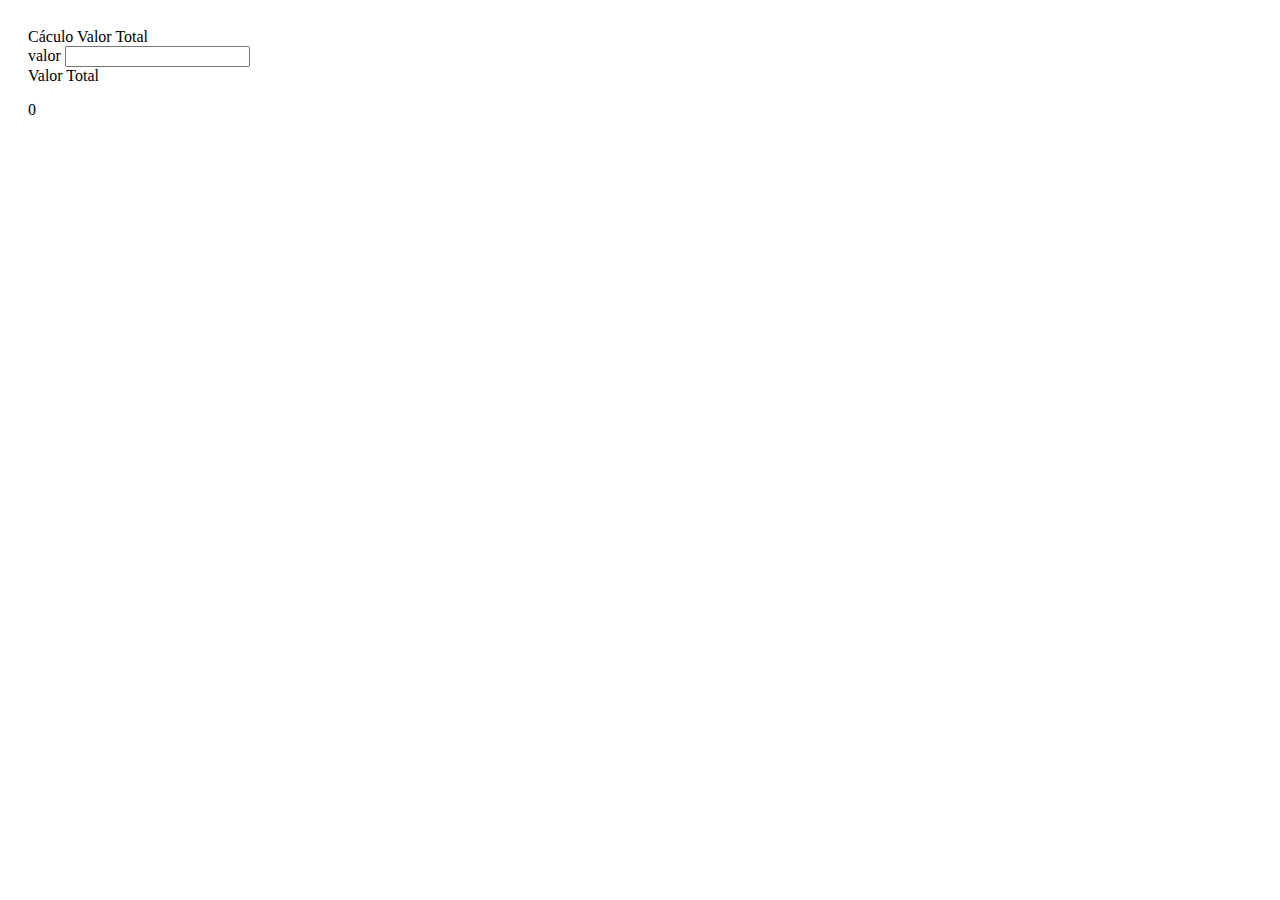
<file: Capitulo 6/Debug/index.html>
<!DOCTYPE html>
<html>
  <head>
    <meta charset="utf-8">
    <title> </title>
    <link rel="stylesheet" href="https://maxcdn.bootstrapcdn.com/bootstrap/3.3.6/css/bootstrap.min.css" integrity="sha384-1q8mTJOASx8j1Au+a5WDVnPi2lkFfwwEAa8hDDdjZlpLegxhjVME1fgjWPGmkzs7" crossorigin="anonymous">
    <style>
      body{
        padding : 20px;
      }
    </style>



  </head>
  <body>
    <div class="panel panel-default">
      <div class="panel-heading">Cáculo Valor Total</div>

      <div class="panel-body">
          <div class="row">
            <div class="col-xs-3">
              <div class="form-group">
                <label for="">valor</label>
                <input type="text" class="form-control" id="valor">
              </div>
            </div>
            <div class="col-xs-3">
              <div class="form-group">
                <label for="">Valor Total</label>
                <p class="form-control-static" id="total">0</p>
              </div>
            </div>
          </div>
      </div>
    </div>
    <script type='text/javascript' src='total.js'>

    </script>
  </body>
</html>
</file>
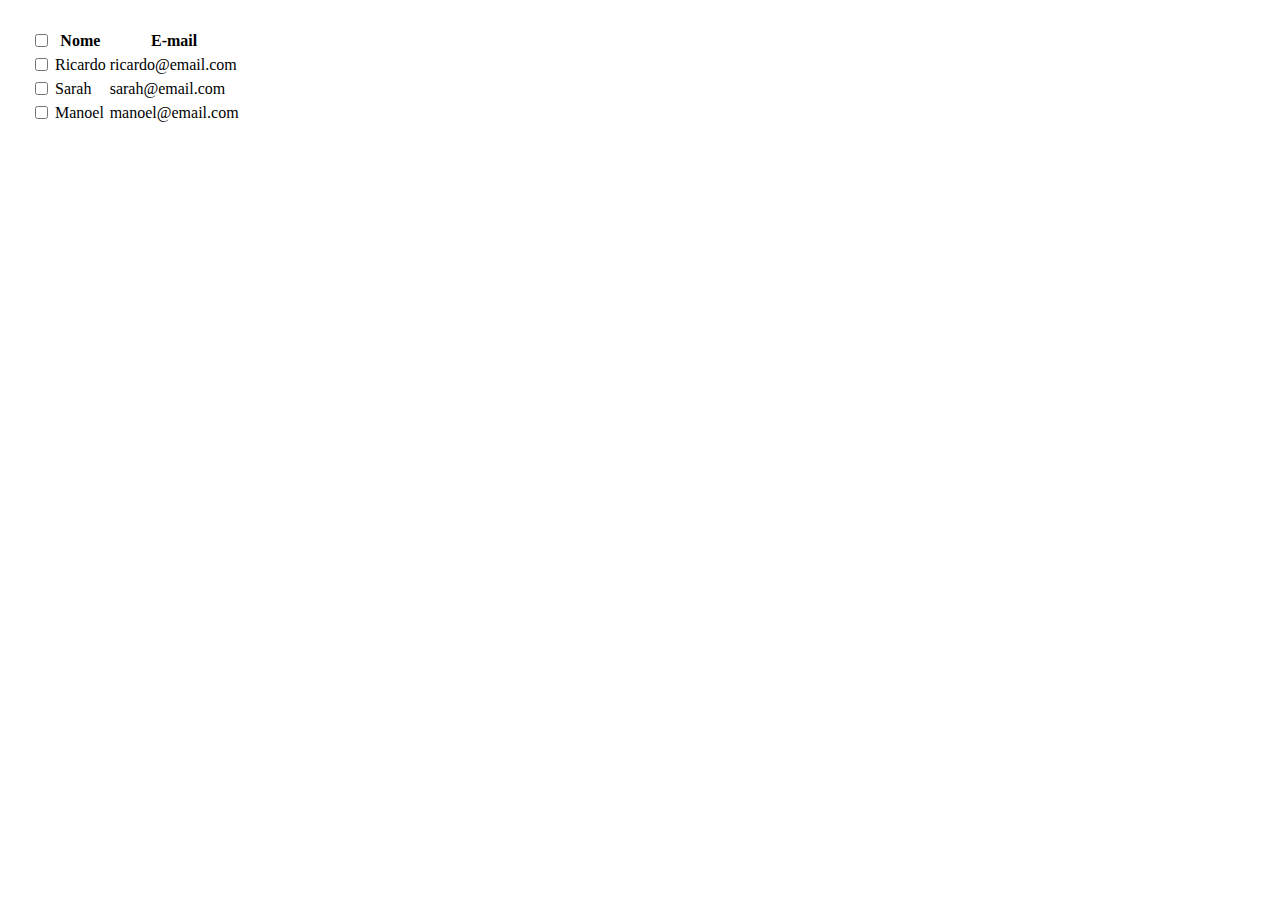
<file: Capitulo 7/7_2-Seletores/index.html>
<!DOCTYPE html>
<html>
<head>
	<title>Seletores</title>
	<link rel="stylesheet" href="https://maxcdn.bootstrapcdn.com/bootstrap/3.3.6/css/bootstrap.min.css" integrity="sha384-1q8mTJOASx8j1Au+a5WDVnPi2lkFfwwEAa8hDDdjZlpLegxhjVME1fgjWPGmkzs7" crossorigin="anonymous">
	<style>
		body {
			padding: 20px;
		}
	</style>
</head>
<body>
<table class="table">
	<thead>
		<tr>
			<th><input type="checkbox" id="selecao-todos-usuarios"></th>
			<th>Nome</th>
			<th>E-mail</th>
		</tr>
	</thead>
	<tbody>
		<tr>
			<td><input type="checkbox" class="js-selecao-usuario"></td>
			<td>Ricardo</td>
			<td>ricardo@email.com</td>
		</tr>
		<tr>
			<td><input type="checkbox" class="js-selecao-usuario"></td>
			<td>Sarah</td>
			<td>sarah@email.com</td>
		</tr>
		<tr>
			<td><input type="checkbox" class="js-selecao-usuario"></td>
			<td>Manoel</td>
			<td>manoel@email.com</td>
		</tr>
	</tbody>
</table>

<script src="https://code.jquery.com/jquery-2.2.3.min.js"></script>
<script src="seletores.js"></script>
</body>
</html>
</file>
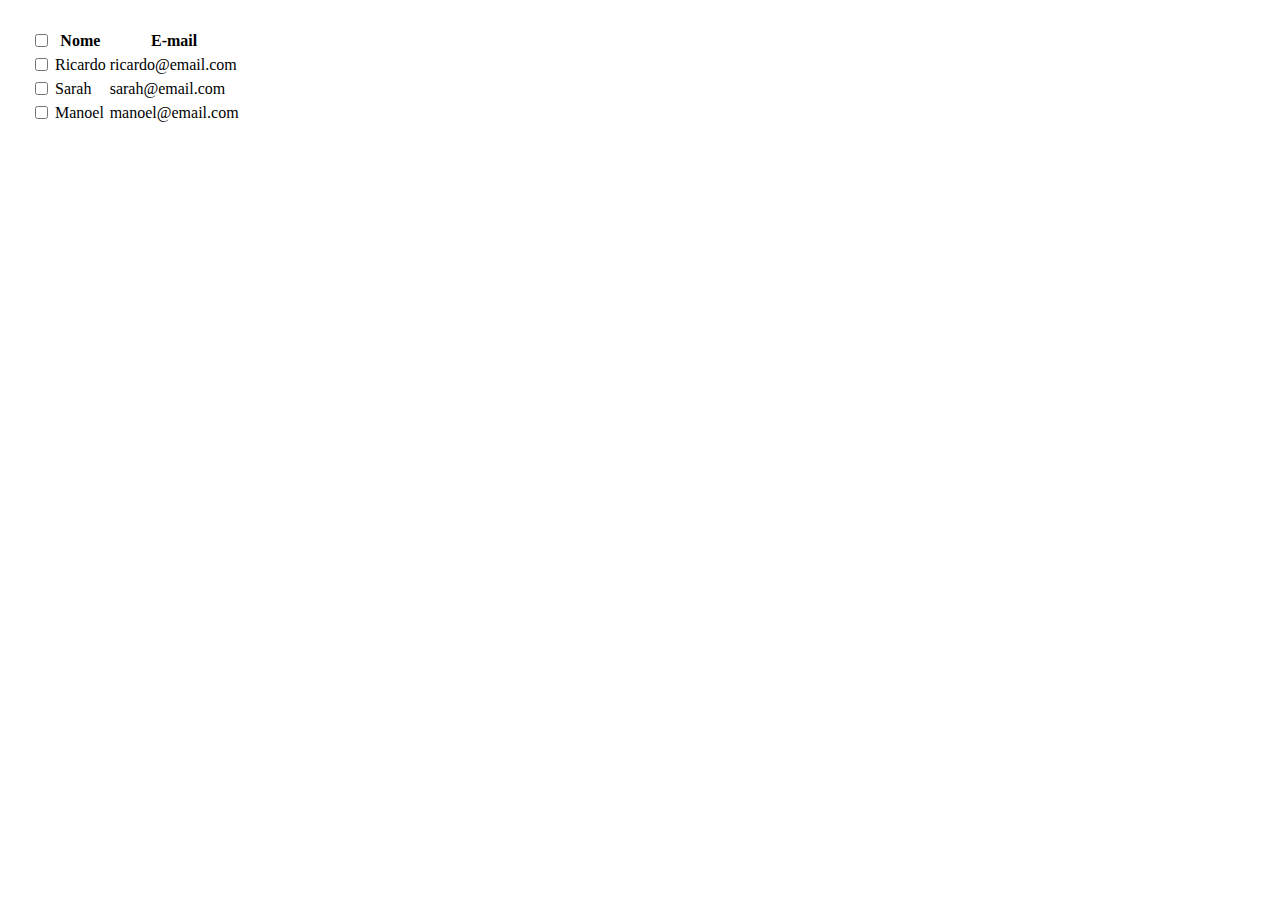
<file: Capitulo 7/7_3-CSS/index.html>
<!DOCTYPE html>
<html>
<head>
	<title>Seletores</title>
	<link rel="stylesheet" href="https://maxcdn.bootstrapcdn.com/bootstrap/3.3.6/css/bootstrap.min.css" integrity="sha384-1q8mTJOASx8j1Au+a5WDVnPi2lkFfwwEAa8hDDdjZlpLegxhjVME1fgjWPGmkzs7" crossorigin="anonymous">
	<link rel="stylesheet" type="text/css" href="style.css">
</head>
<body>
<table class="table">
	<thead>
		<tr>
			<th><input type="checkbox" id="selecao-todos-usuarios"></th>
			<th>Nome</th>
			<th>E-mail</th>
		</tr>
	</thead>
	<tbody>
		<tr>
			<td><input type="checkbox" class="js-selecao-usuario"></td>
			<td>Ricardo</td>
			<td>ricardo@email.com</td>
		</tr>
		<tr>
			<td><input type="checkbox" class="js-selecao-usuario"></td>
			<td>Sarah</td>
			<td>sarah@email.com</td>
		</tr>
		<tr>
			<td><input type="checkbox" class="js-selecao-usuario"></td>
			<td>Manoel</td>
			<td>manoel@email.com</td>
		</tr>
	</tbody>
</table>

<script src="https://code.jquery.com/jquery-2.2.3.min.js"></script>
<script src="seletores.js"></script>
</body>
</html>
</file>
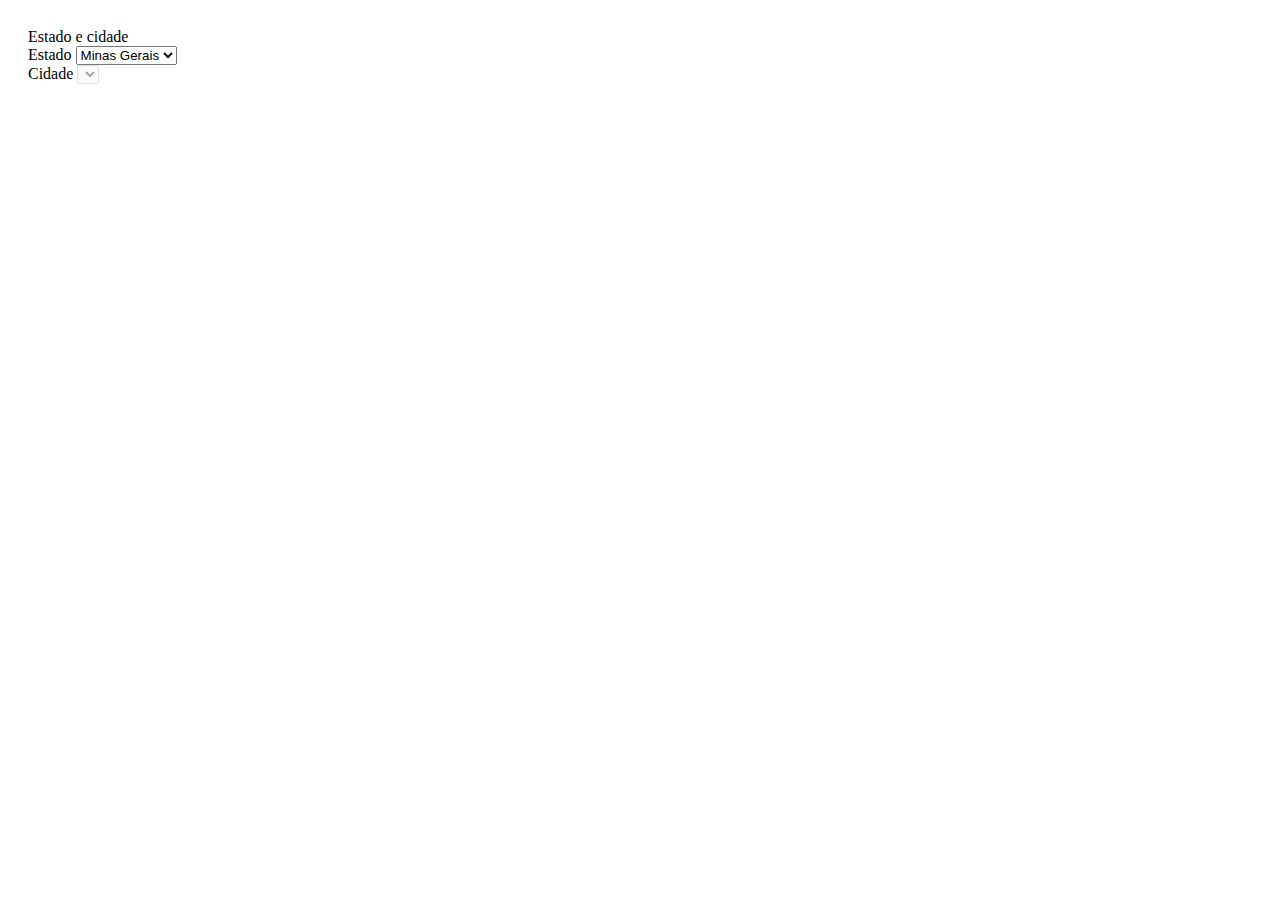
<file: Capitulo 7/7_5 Ajax/index.html>
<!DOCTYPE html>
<html>
<head>
	<title>Ajax e Promises</title>
	<link rel="stylesheet" href="https://maxcdn.bootstrapcdn.com/bootstrap/3.3.6/css/bootstrap.min.css" integrity="sha384-1q8mTJOASx8j1Au+a5WDVnPi2lkFfwwEAa8hDDdjZlpLegxhjVME1fgjWPGmkzs7" crossorigin="anonymous">
	<style>
		body {
			padding: 20px;
		}
	</style>
</head>
<body>
<div class="panel panel-default">
	<div class="panel-heading">Estado e cidade</div>
	<div class="panel-body">
		<div class="row">
			<div class="col-xs-3">
				<div class="form-group">
					<label for="">Estado</label>

          <select id="combo-estado" class="form-control">
						<option value="MG">Minas Gerais</option>
					</select>
          
				</div>
			</div>
			<div class="col-xs-3">
				<div class="form-group">
					<label for="">Cidade</label>
					<select id="combo-cidade" class="form-control" disabled="disabled">
					</select>
				</div>
			</div>
		</div>
	</div>
</div>

<script src="https://code.jquery.com/jquery-2.2.3.min.js"></script>
<script src="ajax-e-promises.js"></script>
</body>
</html>
</file>
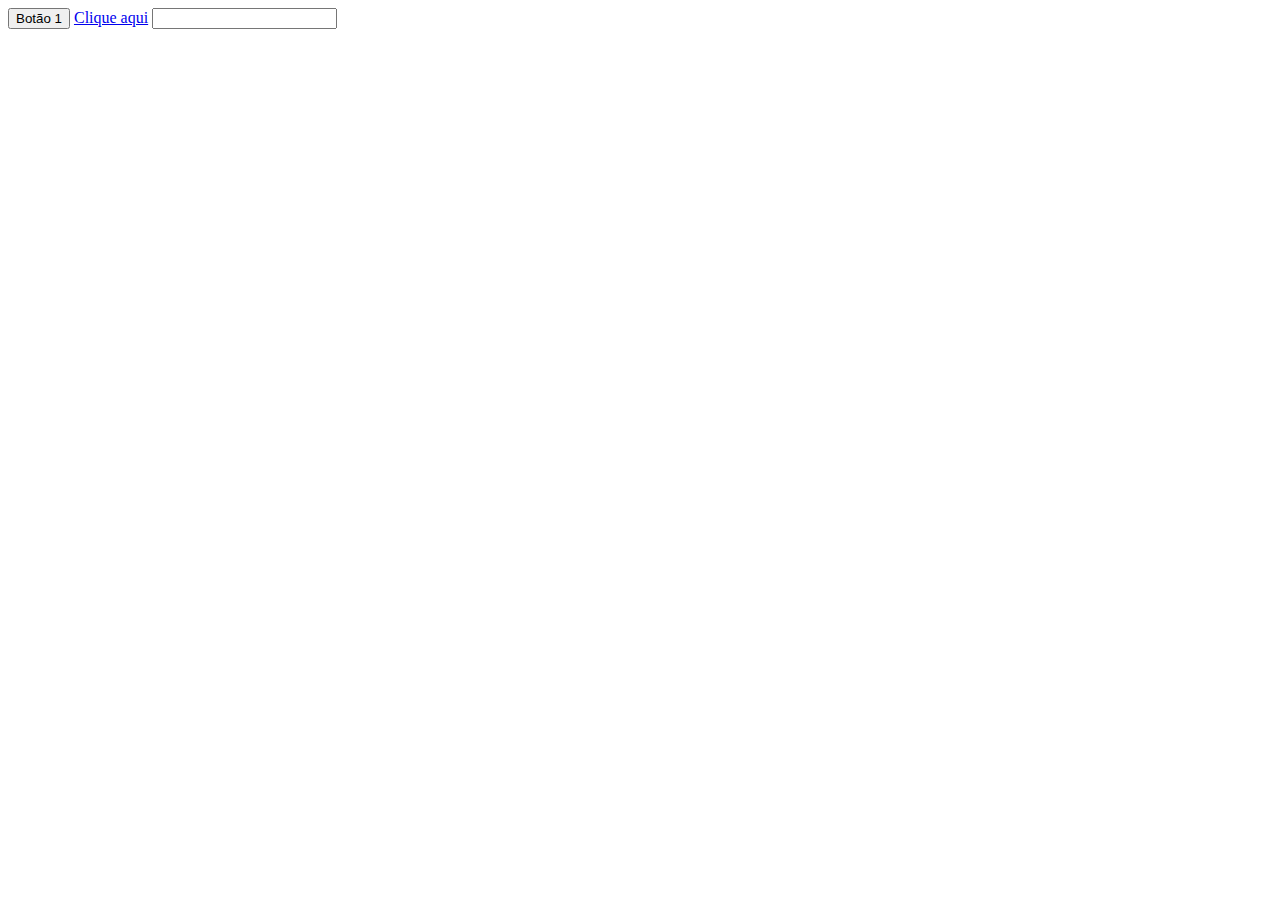
<file: Capitulo 8/8_2_Eventos_Manipulação_DOM/index.html>
<!DOCTYPE html>
<html>
  <head>
  	<title>Eventos de manipulação do DOM</title>
  </head>
  <body>
    <!-- não misturar comportamento comm apresentacao
    <button id="botao1" onclick="console.log('botao ok')">Botão 1</button>
    -->
    <button id="botao1" >Botão 1</button>
    <a href="http://www.google.com" id="link1">Clique aqui</a>
    <input type="text" id="input1">



    <script src="https://code.jquery.com/jquery-2.2.3.min.js"></script>
    <script src="eventos-de-manipulacao-do-dom.js"></script>
  </body>
</html>
</file>
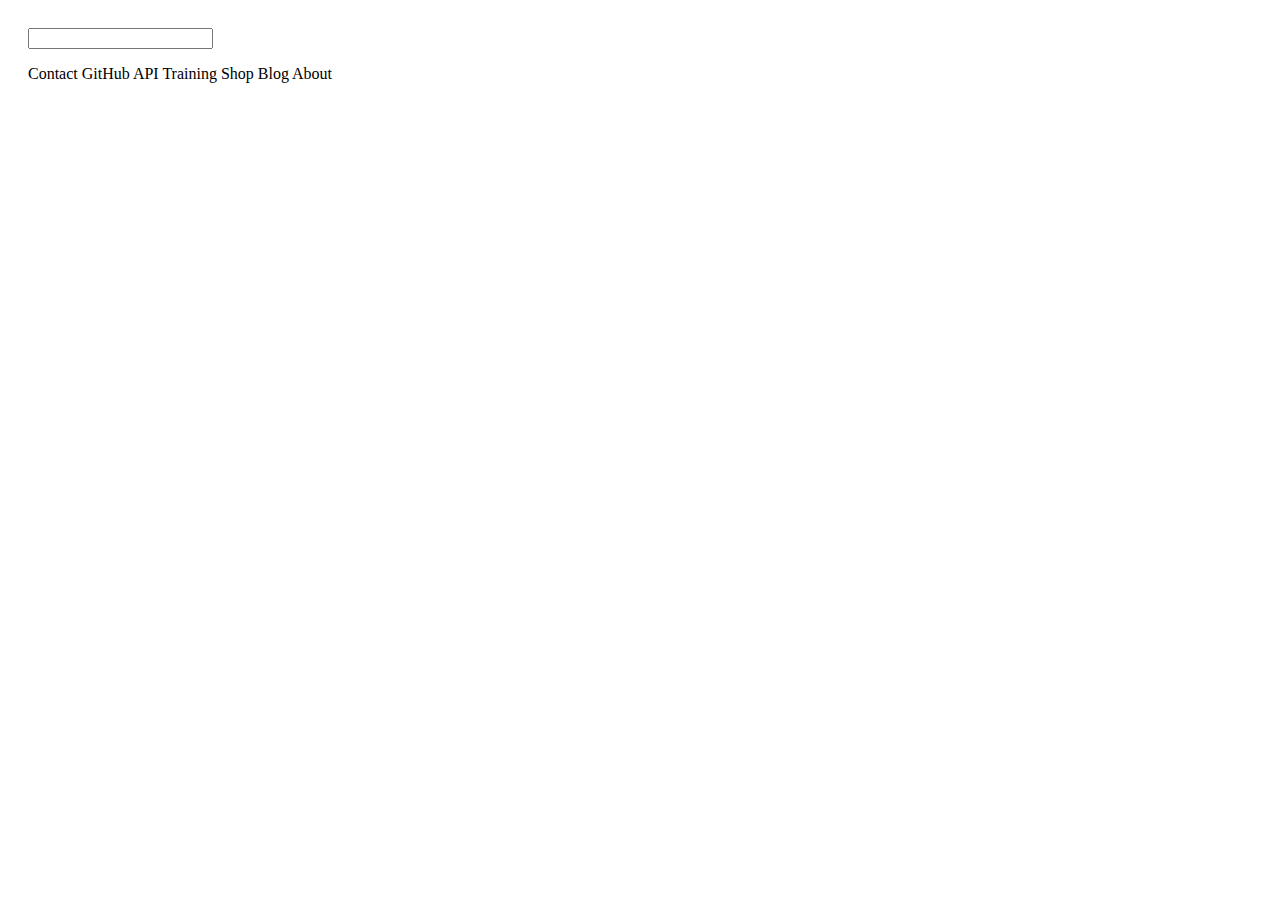
<file: Capitulo 8/8_3_Disparando eventos/index.html>
<!DOCTYPE html>
<html>
<head>
	<title>Disparando eventos</title>
	<link rel="stylesheet" href="https://maxcdn.bootstrapcdn.com/bootstrap/3.3.6/css/bootstrap.min.css" integrity="sha384-1q8mTJOASx8j1Au+a5WDVnPi2lkFfwwEAa8hDDdjZlpLegxhjVME1fgjWPGmkzs7" crossorigin="anonymous">
	<style>
		body {
			padding: 20px;
		}
	</style>
</head>
<body>
<div class="row">
	<div class="col-xs-2">
		<div class="form-group">
			<input type="text" id="atividade">
		</div>
	</div>
	<div class="col-xs-3">
		<div class="form-group">
			<ul id="lista-atividades">
			</ul>
		</div>
	</div>
</div>
<script src="https://code.jquery.com/jquery-2.2.3.min.js"></script>
<script src="disparando-eventos.js"></script>
</body>
</html>
Contact GitHub API Training Shop Blog About
</file>
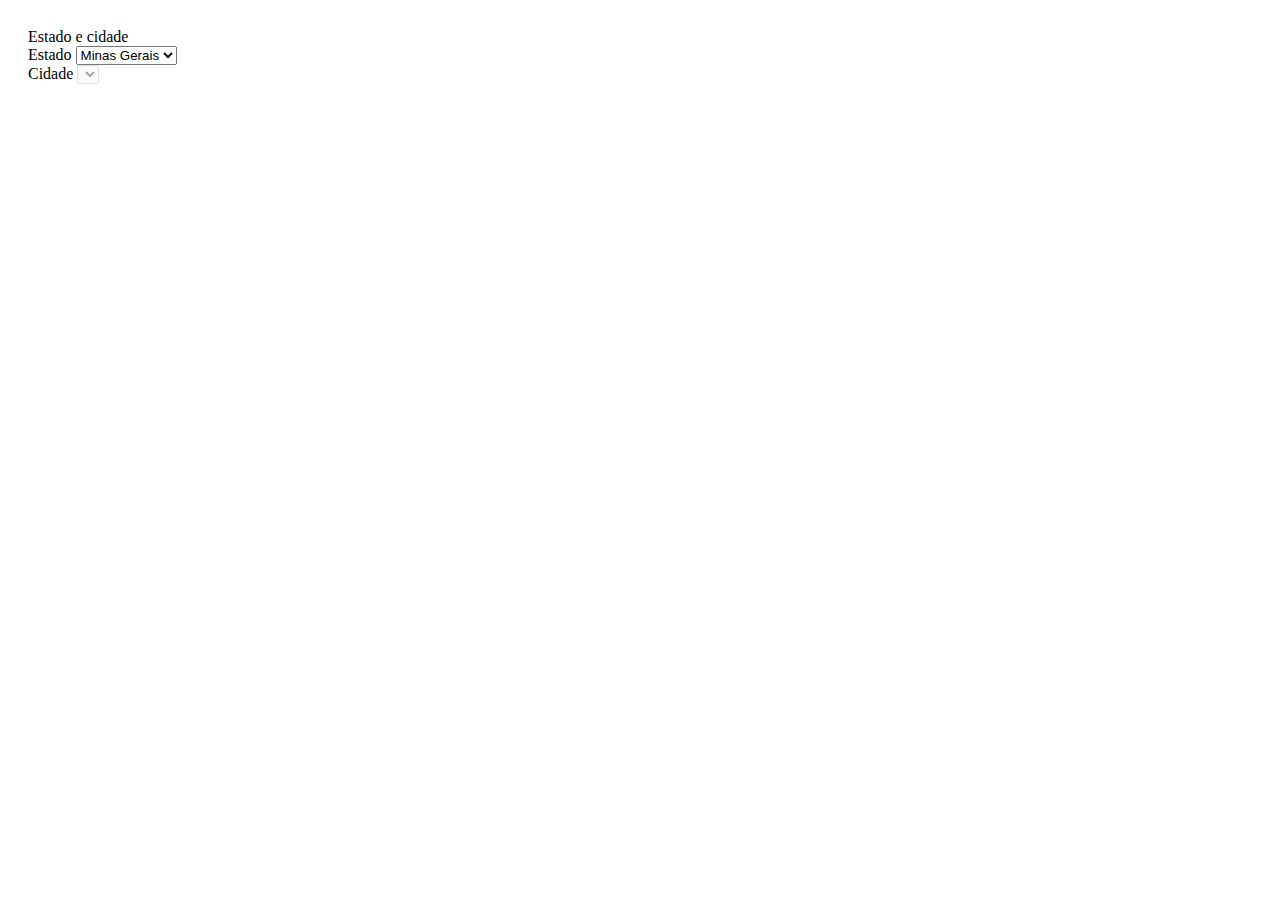
<file: Capitulo 9/9_10_Namespaces/index.html>
<!DOCTYPE html>
<html>
<head>
	<title>Namespaces</title>
	<link rel="stylesheet" href="https://maxcdn.bootstrapcdn.com/bootstrap/3.3.6/css/bootstrap.min.css" integrity="sha384-1q8mTJOASx8j1Au+a5WDVnPi2lkFfwwEAa8hDDdjZlpLegxhjVME1fgjWPGmkzs7" crossorigin="anonymous">
	<style>
		body {
			padding: 20px;
		}
	</style>
</head>
<body>
<div class="panel panel-default">
	<div class="panel-heading">Estado e cidade</div>
	<div class="panel-body">
		<div class="row">
			<div class="col-xs-3">
				<div class="form-group">
					<label for="">Estado</label>
					<select id="combo-estado" class="form-control">
						<option value="MG">Minas Gerais</option>
					</select>
				</div>
			</div>
			<div class="col-xs-3">
				<div class="form-group">
					<label for="">Cidade</label>
					<select id="combo-cidade" class="form-control" disabled="disabled">
					</select>
				</div>
			</div>
		</div>
	</div>
</div>

<script src="https://code.jquery.com/jquery-2.2.3.min.js"></script>
<script src="namespaces.js"></script>
</body>
</html>
</file>
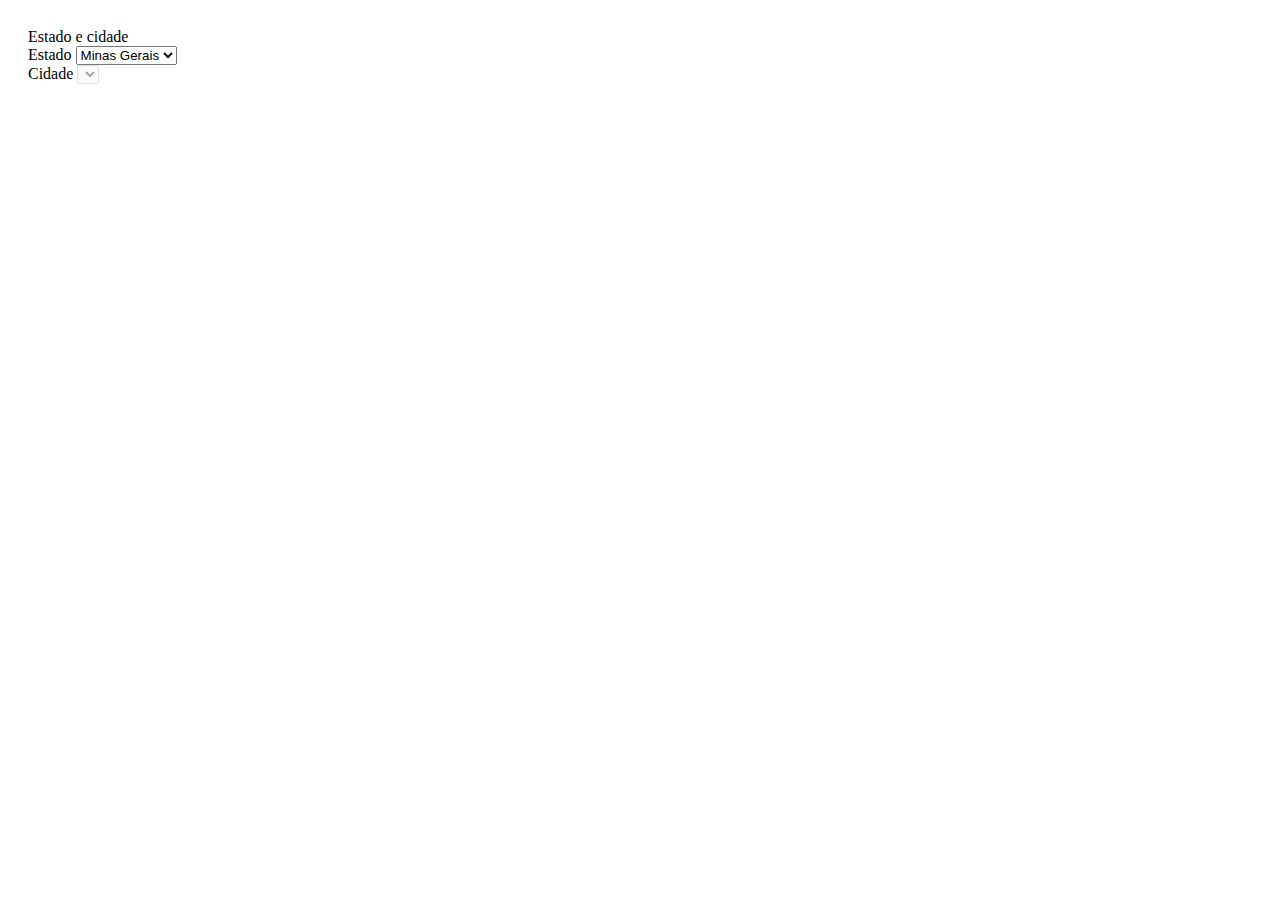
<file: Capitulo 9/9_7_Usando-a-função-bind/index.html>
<!DOCTYPE html>
<html>
<head>
	<title>usando-a-funcao-bind</title>
	<link rel="stylesheet" href="https://maxcdn.bootstrapcdn.com/bootstrap/3.3.6/css/bootstrap.min.css" integrity="sha384-1q8mTJOASx8j1Au+a5WDVnPi2lkFfwwEAa8hDDdjZlpLegxhjVME1fgjWPGmkzs7" crossorigin="anonymous">
	<style>
		body {
			padding: 20px;
		}
	</style>
</head>
<body>
<div class="panel panel-default">
	<div class="panel-heading">Estado e cidade</div>
	<div class="panel-body">
		<div class="row">
			<div class="col-xs-3">
				<div class="form-group">
					<label for="">Estado</label>

          <select id="combo-estado" class="form-control">
						<option value="MG">Minas Gerais</option>
					</select>

				</div>
			</div>
			<div class="col-xs-3">
				<div class="form-group">
					<label for="">Cidade</label>
					<select id="combo-cidade" class="form-control" disabled="disabled">
					</select>
				</div>
			</div>
		</div>
	</div>
</div>

<script src="https://code.jquery.com/jquery-2.2.3.min.js"></script>
<script src="usando-a-funcao-bind-2.js"></script>
</body>
</html>
</file>
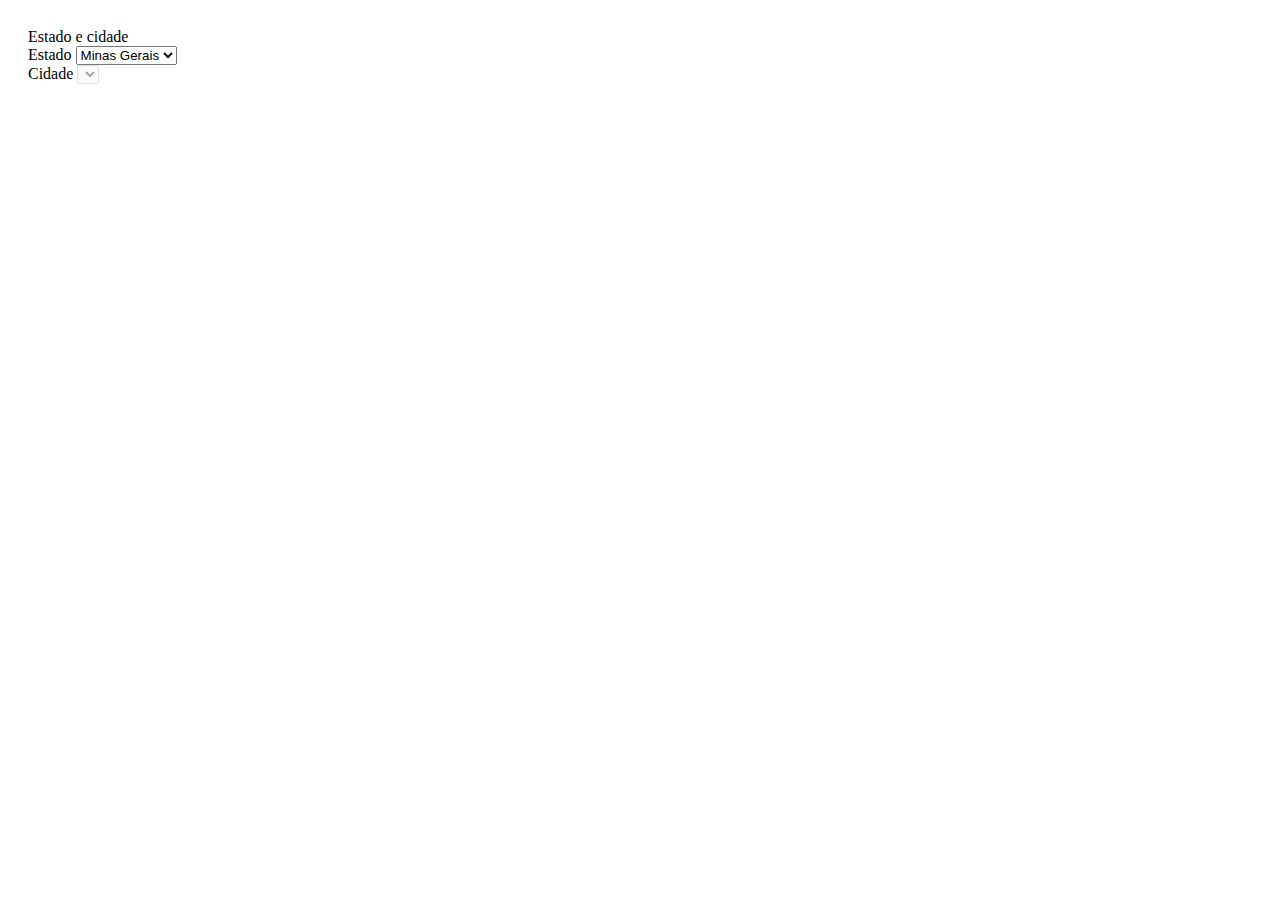
<file: Capitulo 9/9_9_Chamando-funções-atraves-de-call-e-apply/index.html>
<!DOCTYPE html>
<html>
<head>
	<title>Chamando eventos através de call e apply</title>
	<link rel="stylesheet" href="https://maxcdn.bootstrapcdn.com/bootstrap/3.3.6/css/bootstrap.min.css" integrity="sha384-1q8mTJOASx8j1Au+a5WDVnPi2lkFfwwEAa8hDDdjZlpLegxhjVME1fgjWPGmkzs7" crossorigin="anonymous">
	<style>
		body {
			padding: 20px;
		}
	</style>
</head>
<body>
<div class="panel panel-default">
	<div class="panel-heading">Estado e cidade</div>
	<div class="panel-body">
		<div class="row">
			<div class="col-xs-3">
				<div class="form-group">
					<label for="">Estado</label>
					<select id="combo-estado" class="form-control">
						<option value="MG">Minas Gerais</option>
					</select>
				</div>
			</div>
			<div class="col-xs-3">
				<div class="form-group">
					<label for="">Cidade</label>
					<select id="combo-cidade" class="form-control" disabled="disabled">
					</select>
				</div>
			</div>
		</div>
	</div>
</div>

<script src="https://code.jquery.com/jquery-2.2.3.min.js"></script>
<script src="chamando-funcoes-atraves-de-call-e-apply.js"></script>
</body>
</html>
</file>
<file: Capitulo 7/7_3-CSS/style.css>
body{
  padding : 20px;
}

.selecionado{
  color: blue;
}
</file>
